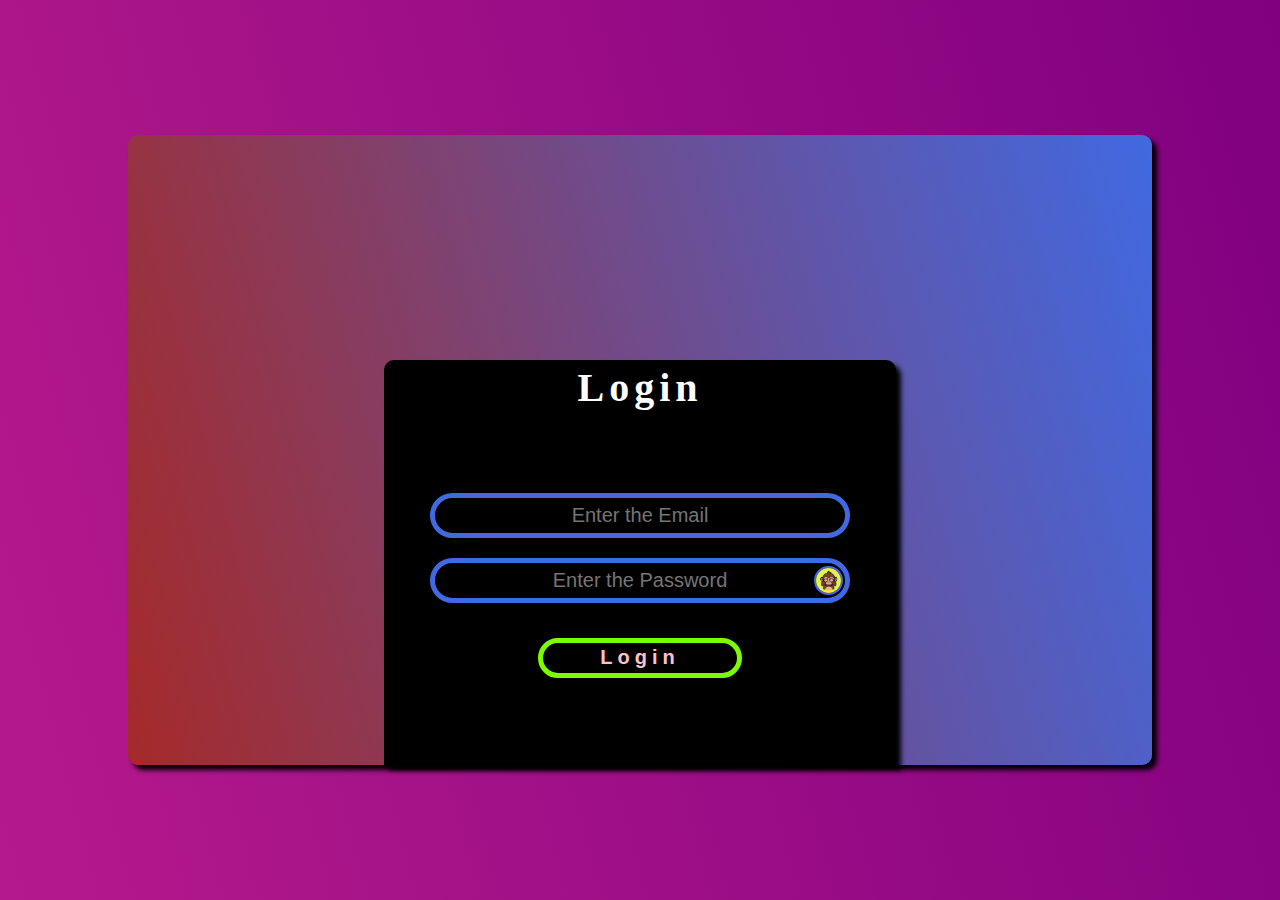
<file: index.html>
<!DOCTYPE html>
<html lang="en">
<head>
    <title>Document</title>
    <link rel="stylesheet" href="./css/index.css">
    <script src="./javaScript/index.js" defer></script>
</head>
<body>
    <div id="outerDiv">
        <div id="innerDiv">
            <form >
                <h1 id="heading">Login</h1>
                <div class="borderDiv">
                    <input type="email" id="email" placeholder="Enter the Email">
                </div>
                <div class="borderDiv">
                    <input type="password" id="password" placeholder="Enter the Password">
                    <img id="passVis" src="./assets/logo/eyesclose.jpeg" onmousedown="visible()" onmouseup="invisible()">
                </div>
                <p id="result"></p>
                <input id="button" type="button" value="Login" onclick="loginPage()">
            </form>
        </div>
    </div>
</body>
</html>
</file>
<file: css/index.css>
*{
    padding: 0px;
    margin: 0px;
}
body{
    background-image: linear-gradient(75deg , rgb(181, 26, 140),purple);
    width: 100%;
    height: 100vh;
    display: flex;
    align-items: center;
    justify-content: center;
}
#outerDiv{
    width: 80%;
    height: 70vh;
    background-image: linear-gradient(75deg,brown,royalblue);
    border-radius: 10px;
    box-shadow: 5px 5px 5px black;
    display: flex;
    justify-content: center;
    align-items: end;
}
#innerDiv{
    width: 50%;
    height: 45vh;
    background-color: rgb(0, 0, 0);
    border-radius: 10px 10px 0px 0px;
    box-shadow: 5px 5px 5px black;
    display: flex;
    align-items: center;
    justify-content: center;
}
form{
    width: 100%;
    height: 100%;
    display: flex;
    flex-direction: column;
    align-items: center;
    justify-content: center;
    row-gap: 20px;
    position: relative;
}
#heading{
    font-size: 40px;
    letter-spacing: 5px;
    position: absolute;
    top: 4px;
    color: white;
}
#email,#password{
    background-color: transparent;
    border: none;
    outline: none;
    width: 100%;
    height: 100%;
    padding: 5px;
    font-size: 20px;
    text-align: center;
    color: white;
}
.borderDiv{
    position: relative;
    top: 25px;
    width: 80%;
    height: 35px;
    border: 5px solid royalblue;
    border-radius: 200px;
    display: flex;
    align-items: center;
    justify-content: center;
}
#passVis{
    width: 25px;
    border-radius: 100%;
    border: 2px solid royalblue;
    position: absolute;
    right: 2px;
}
#result{
    color: red;
    position: relative;
    top: 20px;
}
#button{
    width: 40%;
    position: relative;
    top: 20px;
    height: 40px;
    background-color: transparent;
    border: lawngreen 5px solid;
    border-radius: 200px;
    color: pink;
    font-size: 20px;
    font-weight: bold;
    letter-spacing: 5px;
    transition: all 0.5s;
}
#button:hover{
    background-color: purple;
    border: pink 5px solid;
    color: white;
    transform: scale(1.2)
}
</file>
